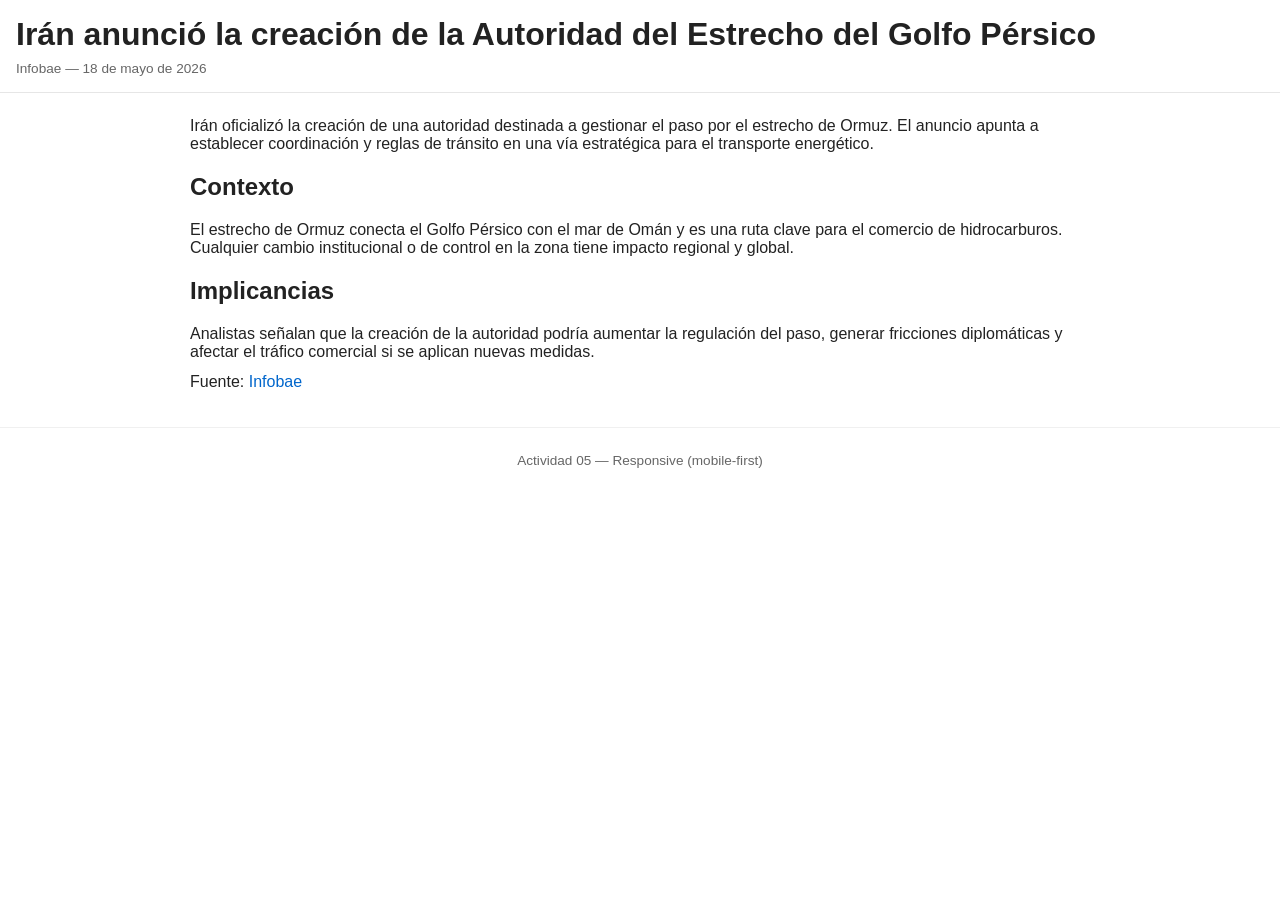
<file: clon_n2_noticia/actividad-05/index.html>
<!doctype html>
<html lang="es">
<head>
  <meta charset="utf-8">
  <meta name="viewport" content="width=device-width,initial-scale=1">
  <title>Irán anunció la creación de la Autoridad del Estrecho del Golfo Pérsico</title>
  <link rel="stylesheet" href="styles.css">
 </head>
<body>
  <header>
    <h1>Irán anunció la creación de la Autoridad del Estrecho del Golfo Pérsico</h1>
    <p class="meta">Infobae — 18 de mayo de 2026</p>
  </header>
  <main>
    <article>
      <p>Irán oficializó la creación de una autoridad destinada a gestionar el paso por el estrecho de Ormuz. El anuncio apunta a establecer coordinación y reglas de tránsito en una vía estratégica para el transporte energético.</p>

      <h2>Contexto</h2>
      <p>El estrecho de Ormuz conecta el Golfo Pérsico con el mar de Omán y es una ruta clave para el comercio de hidrocarburos. Cualquier cambio institucional o de control en la zona tiene impacto regional y global.</p>

      <h2>Implicancias</h2>
      <p>Analistas señalan que la creación de la autoridad podría aumentar la regulación del paso, generar fricciones diplomáticas y afectar el tráfico comercial si se aplican nuevas medidas.</p>

      <p class="read-more">Fuente: <a href="https://www.infobae.com/america/mundo/2026/05/18/iran-anuncio-oficialmente-la-creacion-de-la-autoridad-del-estrecho-del-golfo-persico-un-organismo-para-gestionar-el-paso-por-ormuz/" target="_blank" rel="noopener">Infobae</a></p>
    </article>
  </main>
  <footer>
    <p>Actividad 05 — Responsive (mobile-first)</p>
  </footer>
</body>
</html>
</file>
<file: clon_n2_noticia/actividad-05/styles.css>
/* Mobile-first base */
*{box-sizing:border-box}
body{font-family:Arial,Helvetica,sans-serif;margin:0;padding:0;color:#222;background:#fff}
header{padding:16px;border-bottom:1px solid #e6e6e6}
h1{font-size:1.25rem;margin:0 0 8px}
.meta{font-size:.85rem;color:#666;margin:0}
main{padding:16px}
article{max-width:760px;margin:0 auto}
article p{margin:0 0 12px}
.read-more a{color:#0066cc;text-decoration:none}
footer{padding:12px;border-top:1px solid #f0f0f0;text-align:center;font-size:.85rem;color:#666}

/* Tablet */
@media (min-width:600px){
  h1{font-size:1.5rem}
  main{padding:24px}
}

/* Desktop */
@media (min-width:992px){
  article{max-width:900px}
  h1{font-size:2rem}
}
</file>
